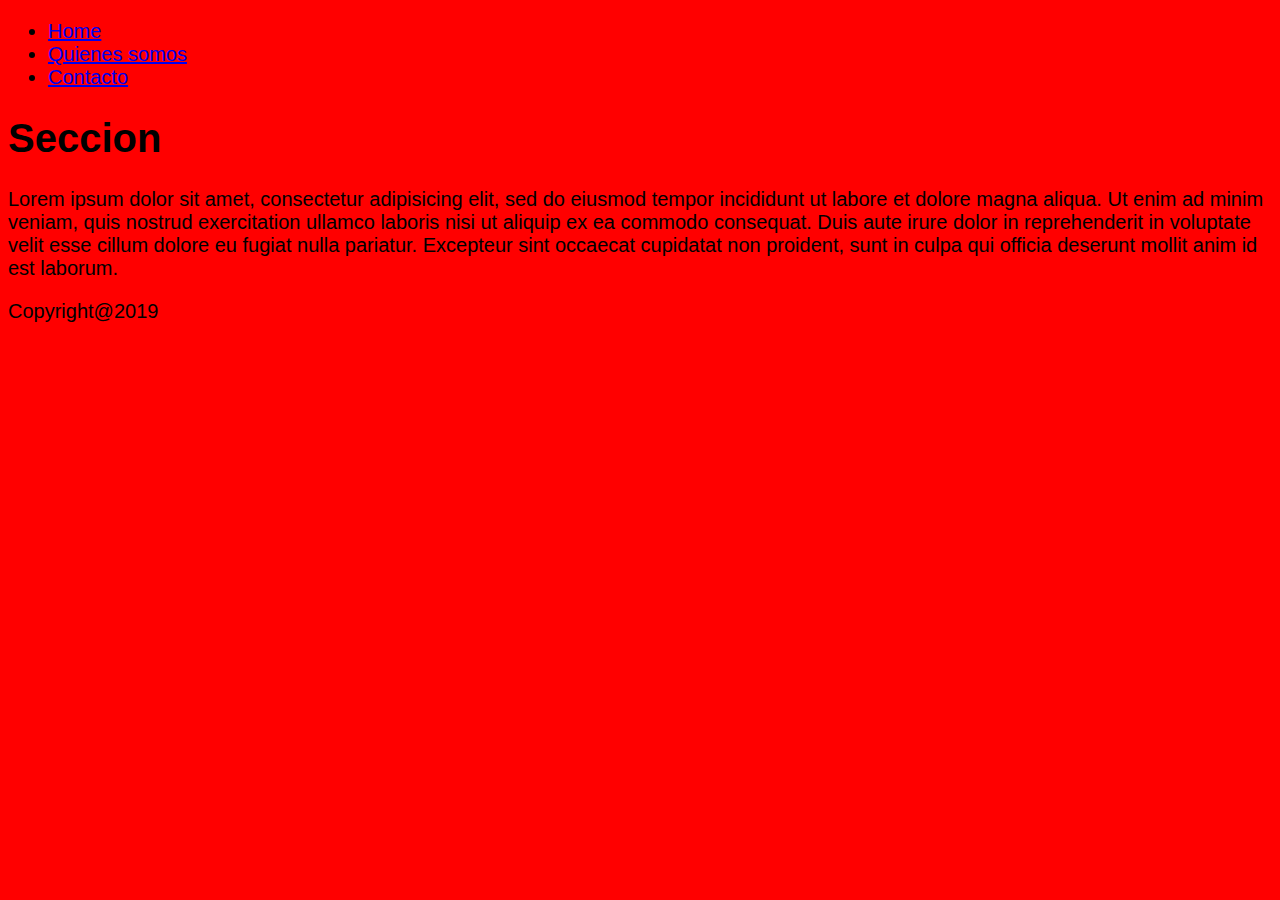
<file: index.html>
<!DOCTYPE html>
<html lang="es">
<head>
	<meta charset="utf-8">
	<title>Document</title>
	<link rel="stylesheet" href="stylecss/estilo.css">
</head>
<body>
	<div id="wrapper">
		<header>
			<nav>
				<ul>
					<li><a href="index.html">Home</a></li>
					<li><a href="quienes.html">Quienes somos</a></li>
					<li><a href="contacto.html" >Contacto</a></li>

					
				</ul>
			</nav>
		</header>
		<main>
			<section>
				<h1>Seccion</h1>
			    <p>Lorem ipsum dolor sit amet, consectetur adipisicing elit, sed do eiusmod
			    tempor incididunt ut labore et dolore magna aliqua. Ut enim ad minim veniam,
			    quis nostrud exercitation ullamco laboris nisi ut aliquip ex ea commodo
			    consequat. Duis aute irure dolor in reprehenderit in voluptate velit esse
			    cillum dolore eu fugiat nulla pariatur. Excepteur sint occaecat cupidatat non
			    proident, sunt in culpa qui officia deserunt mollit anim id est laborum.</p>
			</section>
		</main>
		<footer>
			<p>Copyright@2019</p>
		</footer>
	</div>

</body>
</html>
</file>
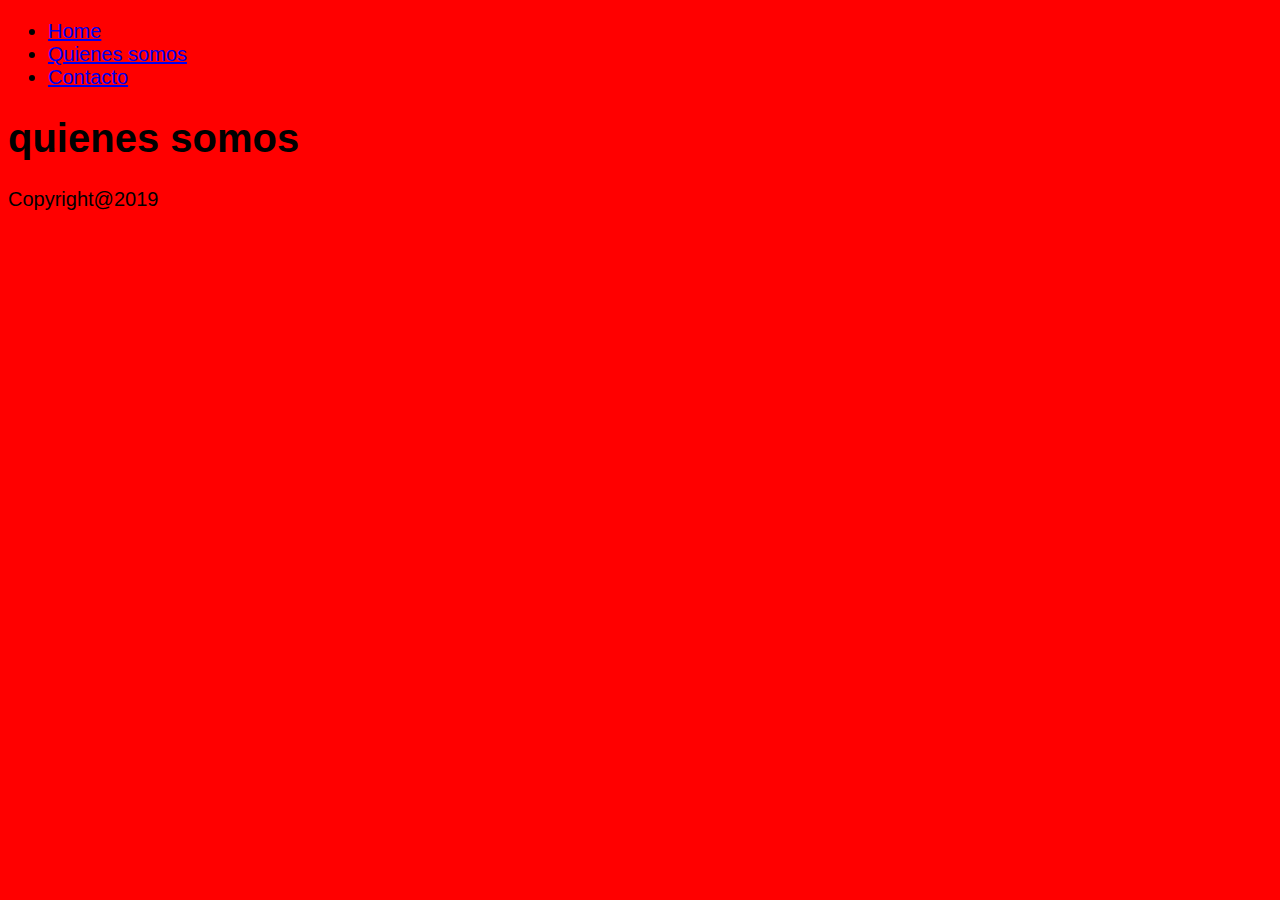
<file: quienes.html>
<!DOCTYPE html>
<html>
<head>
	<title>Quienes somos</title>
	<link rel="stylesheet" href="stylecss/estilo.css">
</head>
<body>
	<header>
			<nav>
				<ul>
					<li><a href="index.html">Home</a></li>
					<li><a href="quienes.html">Quienes somos</a></li>
					<li><a href="contacto.html" >Contacto</a></li>

					
				</ul>
			</nav>
</header>

	<div id="wrapper">
		
		<main>
			<section>
				
				<h1>quienes somos</h1>
			    
			</section>
		</main>
		<footer>
			
			<p>Copyright@2019</p>
		</footer>
</body>
</html>
</file>
<file: stylecss/estilo.css>
body{
	font-family: arial;
	font-size: 20px;
	background: red;
}
</file>
